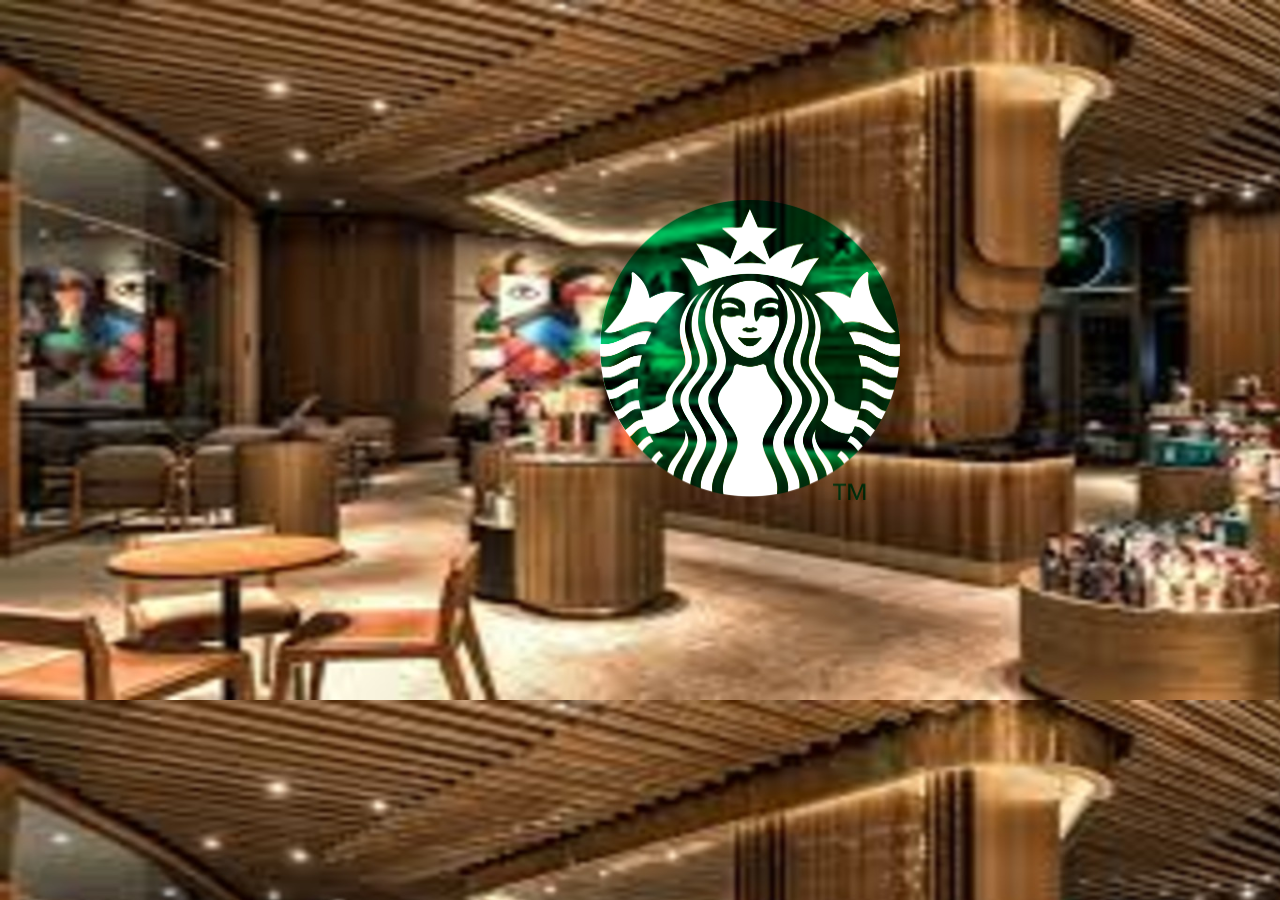
<file: bacg1/index.html>
<!DOCTYPE html>
<html lang="en">
<head>
    <meta charset="UTF-8">
    <meta name="viewport" content="width=device-width, initial-scale=1.0">
    <title>Document</title>
    <link rel="stylesheet" href="./style.css">
</head>
<body>
   
</body>
</html>
</file>
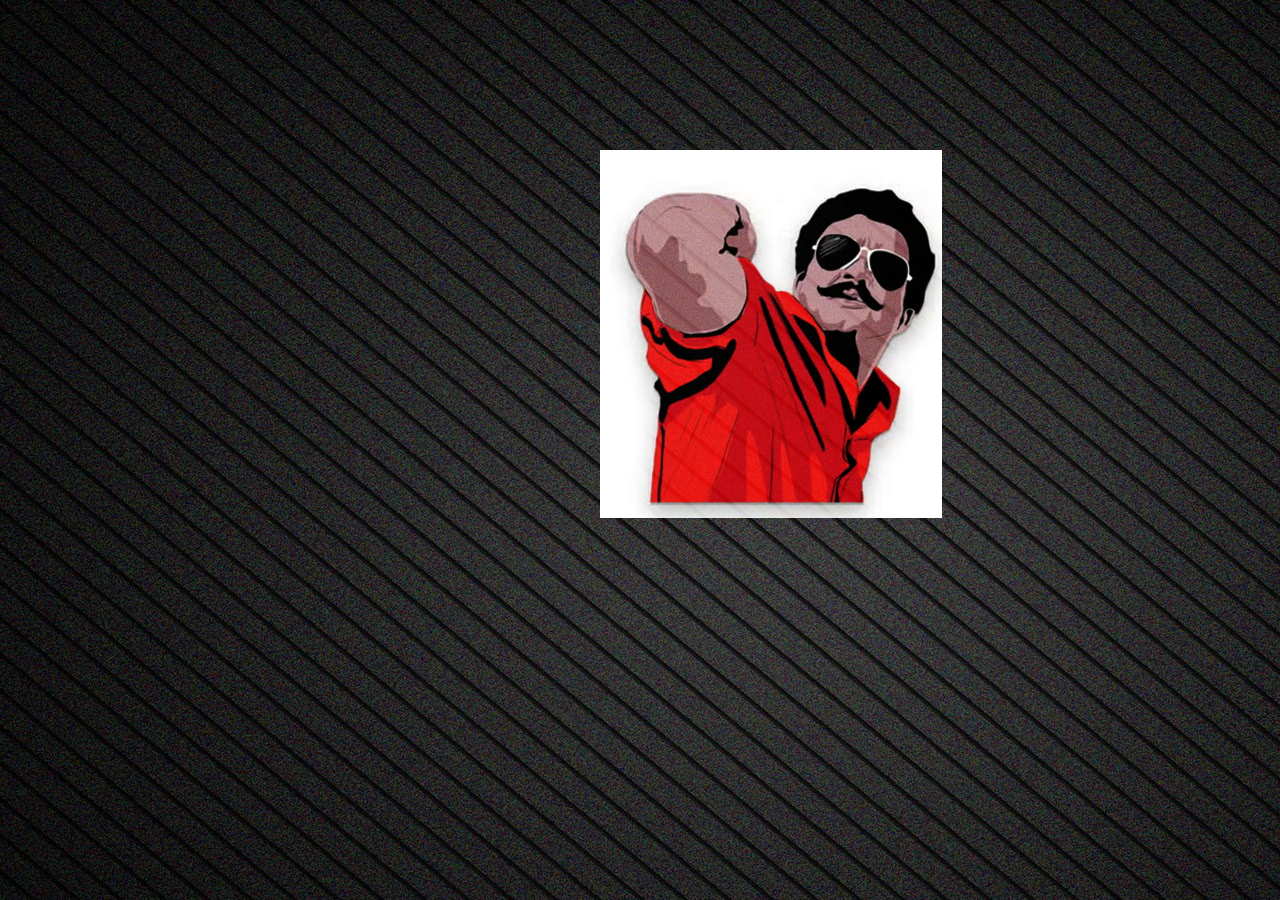
<file: bacg2/index.html>
<!DOCTYPE html>
<html lang="en">
<head>
    <meta charset="UTF-8">
    <meta name="viewport" content="width=device-width, initial-scale=1.0">
    <title>LFanForever</title>
    <link rel="stylesheet" href="./sty.css">
</head>
<body>
    
</body>
</html>
</file>
<file: bacg1/style.css>
body
{
  background-image:url("./imgs/cafe.jpeg"),url("./imgs/sb.png");
  background-size:1500px 700px,300px 300px;
  background-position:left top,600px 200px;
  background-repeat:repeat,no-repeat;
  background-blend-mode:overlay;

}
</file>
<file: bacg2/sty.css>
body
{
    background-image:url("./imgs/bla.jpg"),url("./imgs/l.png");
    background-repeat: repeat,no-repeat;
    background-position:left top,600px 150px;
    background-blend-mode:soft-light;
}
</file>
